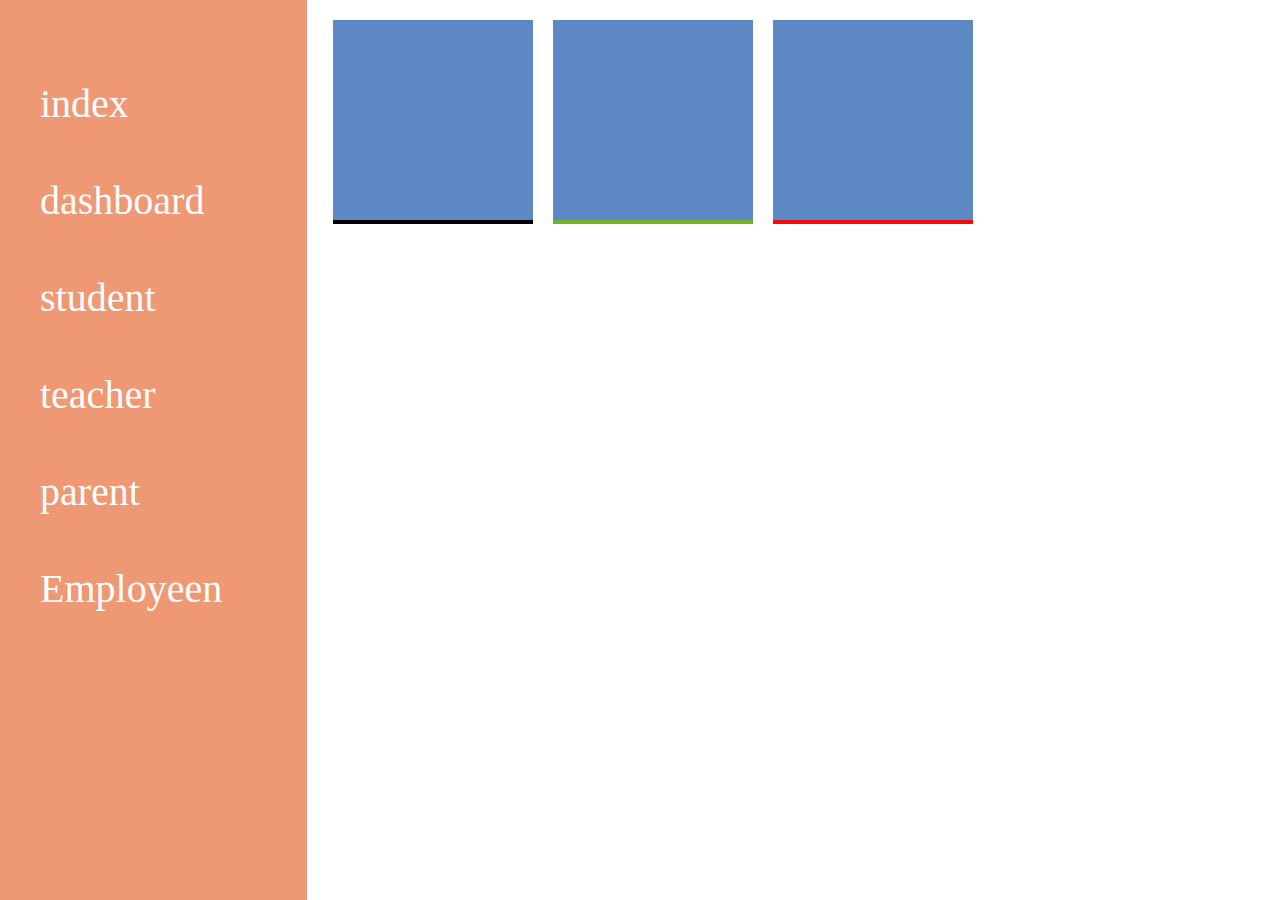
<file: index.html>
<!DOCTYPE html>
<html lang="en">
<head>
    <link rel="stylesheet" href="style.css">
    <meta name="viewport" content="width=device-width, initial-scale=1.0">
    <title>dashboard</title>
</head>
<body>
    <div class="sidenav">

        
        <ul>
            <li> <a href="index.html">index</a></li>

            <li> <a href="Dashboard.html">dashboard</a></li>
            <li> <a href="student.html">student</a></li>
            <li> <a href="teacher.html">teacher</a> </li>
            <li> <a href="parent.html">parent</a> </li>
            <li> <a href="employee.html">Employeen</a></li>
        </ul>
    </div>

    <div class="main">
       

        <div class="box-parent">

            <div id="box1" class="box"></div>
            <div id="box2" class="box"></div>
            <div id="box3" class="box"></div>
        </div>

    </div>





</body>
</html>
</file>
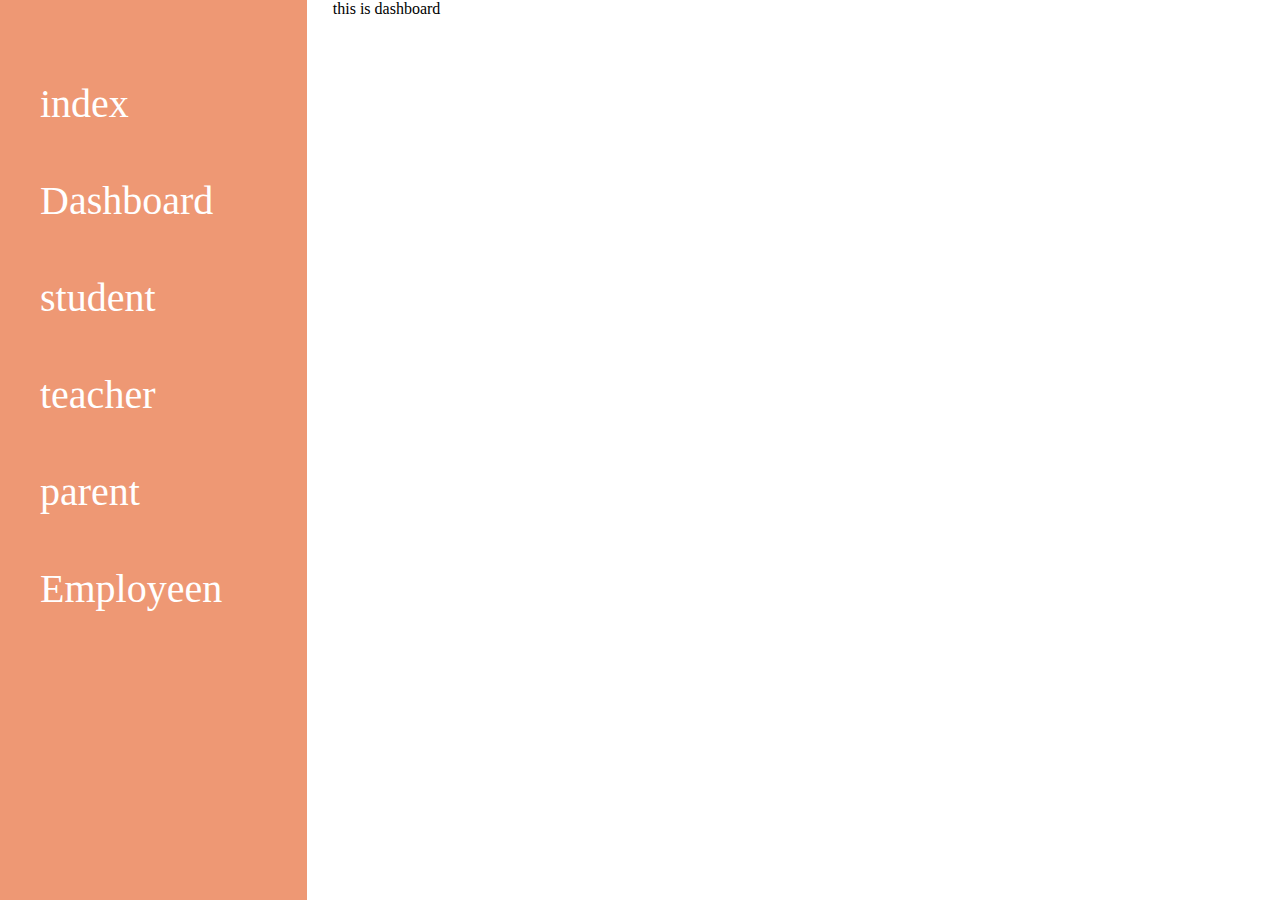
<file: Dashboard.html>
<!DOCTYPE html>
<html lang="en">
<head>
    <link rel="stylesheet" href="style.css">
    <title>dashboard</title>
</head>
<body>
    <div class="sidenav">

        
        <ul>
            <li> <a href="index.html">index</a></li>

            
            <li> <a href="Dashboard.html">Dashboard</a></li>
            <li> <a href="student.html">student</a></li>
            <li> <a href="teacher.html">teacher</a> </li>
            <li> <a href="parent.html">parent</a> </li>
            <li> <a href="employee.html">Employeen</a></li>
        </ul>
    </div>
    <div class="main">
        <p> this is dashboard</p>
        

    </div>

 



</body>
</html>
</file>
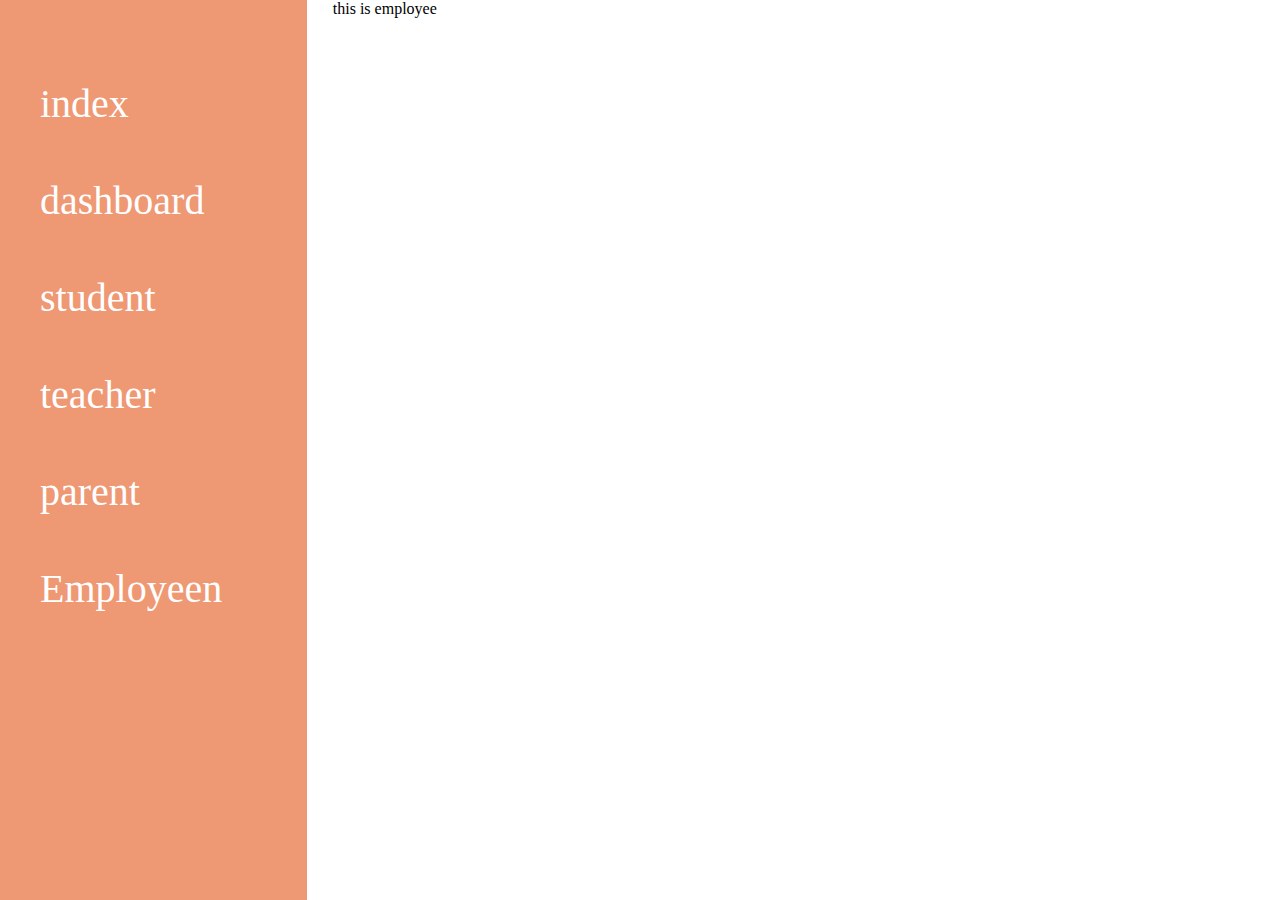
<file: employee.html>
<!DOCTYPE html>
<html lang="en">
<head>
    <link rel="stylesheet" href="style.css">
    <title>dashboard</title>
</head>
<body>
    <div class="sidenav">

        
        <ul>
            <li> <a href="index.html">index</a></li>

            <li> <a href="Dashboard.html">dashboard</a></li>
           
            <li> <a href="student.html">student</a></li>
            <li> <a href="teacher.html">teacher</a> </li>
            <li> <a href="parent.html">parent</a> </li>
            <li> <a href="employee.html">Employeen</a></li>
        </ul>
    </div>

    <div class="main">
        <p> this is employee</p>
        

    </div>
  

</body>
</html>
</file>
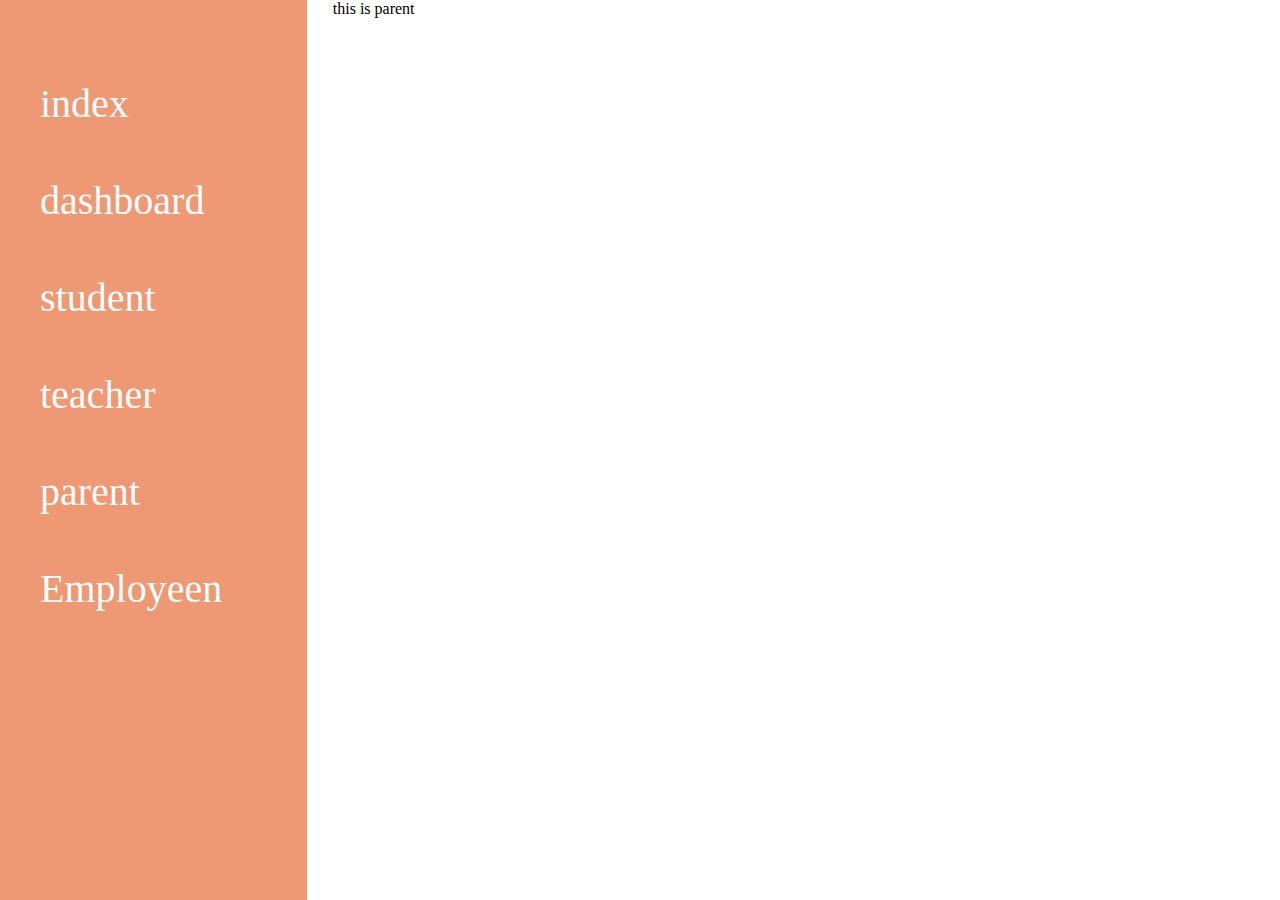
<file: parent.html>
<!DOCTYPE html>
<html lang="en">
<head>
    <link rel="stylesheet" href="style.css">
    <title>dashboard</title>
</head>
<body>
    <div class="sidenav">

        
        <ul>
            <li> <a href="index.html">index</a></li>

            <li> <a href="Dashboard.html">dashboard</a></li>
           
            <li> <a href="student.html">student</a></li>
            <li> <a href="teacher.html">teacher</a> </li>
            <li> <a href="parent.html">parent</a> </li>
            <li> <a href="employee.html">Employeen</a></li>
        </ul>
    </div>
    <div class="main">
        <p> this is parent</p>
        

    </div>




</body>
</html>
</file>
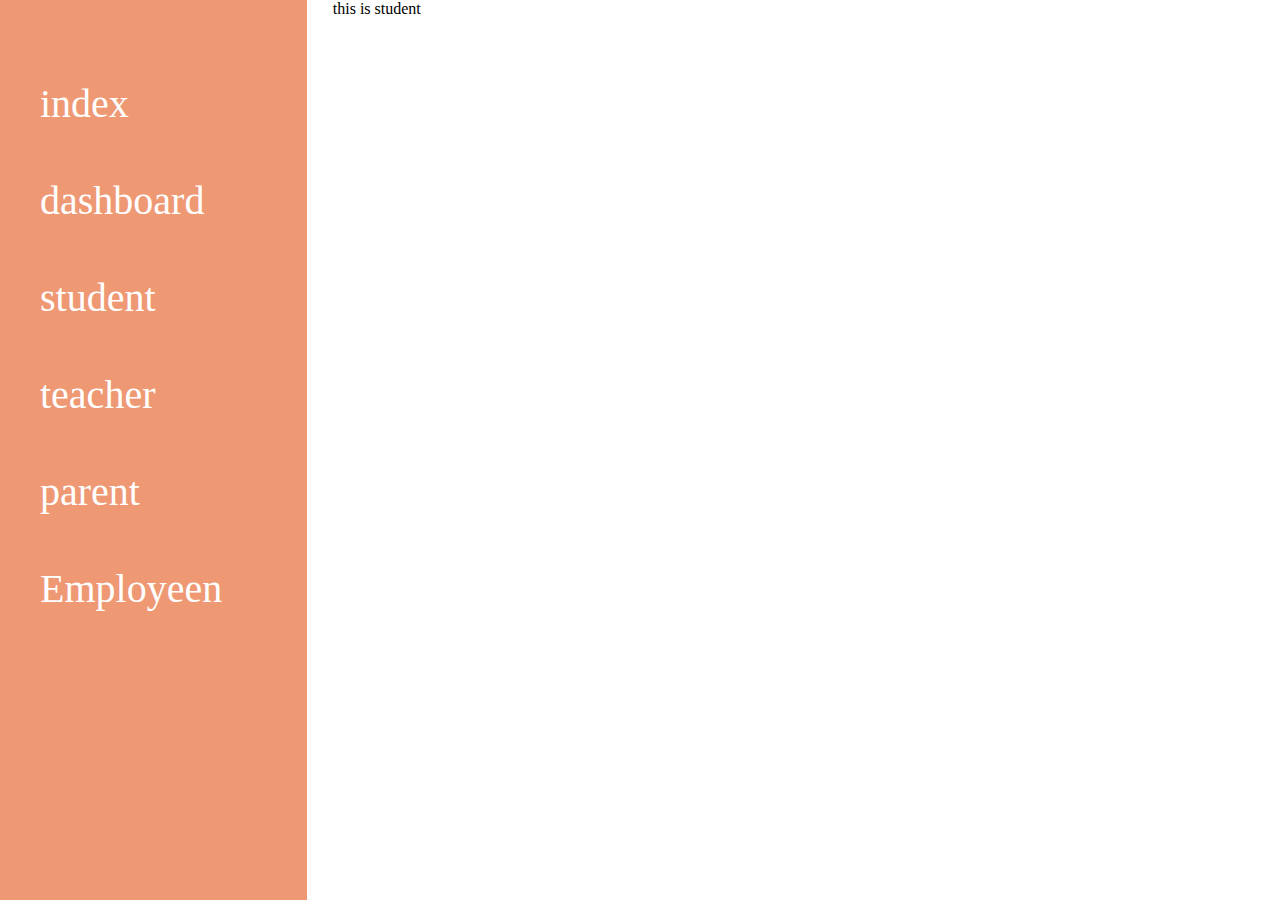
<file: student.html>
<!DOCTYPE html>
<html lang="en">
<head>
    <link rel="stylesheet" href="style.css">
    <title>dashboard</title>
</head>
<body>
    <div class="sidenav">

        
        <ul>
            <li> <a href="index.html">index</a></li>

            <li> <a href="Dashboard.html">dashboard</a></li>
            
            <li> <a href="student.html">student</a></li>
            <li> <a href="teacher.html">teacher</a> </li>
            <li> <a href="parent.html">parent</a> </li>
            <li> <a href="employee.html">Employeen</a></li>
        </ul>
    </div>

    <div class="main">
        <p> this is student</p>
        

    </div>
  



</body>
</html>
</file>
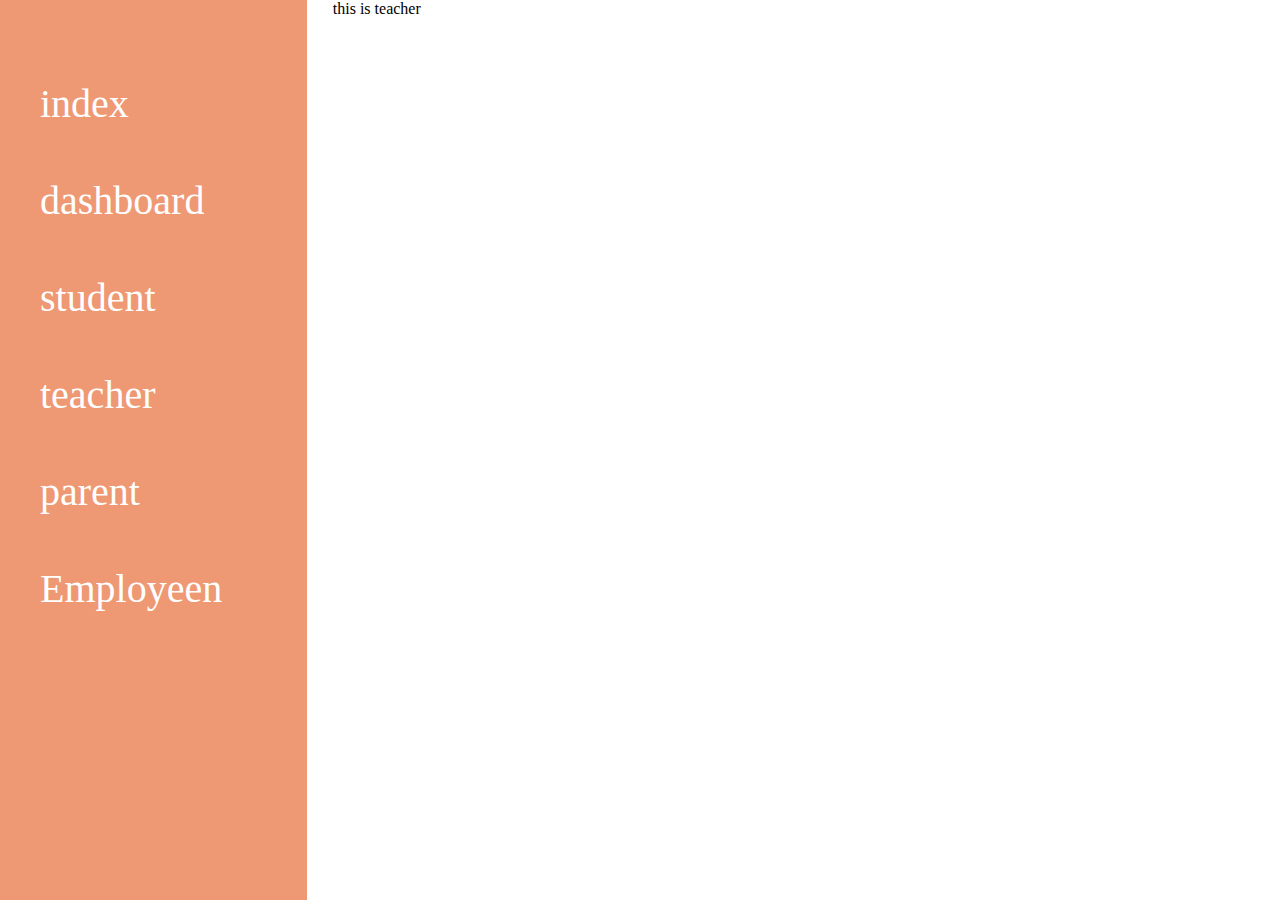
<file: teacher.html>
<!DOCTYPE html>
<html lang="en">
<head>
    <link rel="stylesheet" href="style.css">
    <title>dashboard</title>
</head>
<body>
    <div class="sidenav">

        
        <ul>
            <li> <a href="index.html">index</a></li>

            <li> <a href="Dashboard.html">dashboard</a></li>
           
            <li> <a href="student.html">student</a></li>
            <li> <a href="teacher.html">teacher</a> </li>
            <li> <a href="parent.html">parent</a> </li>
            <li> <a href="employee.html">Employeen</a></li>
        </ul>
    </div>

    <div class="main">
        <p> this is teacher</p>
        

    </div>
 



</body>
</html>
</file>
<file: style.css>
* {
    margin: 0;
    padding: 0;
}

.sidenav {
    position: fixed;
    height: 100vh;
    background-color: #ee9874;
    width: 24%;
    border-right-color:2px #FEFFD2 solid ;
}

.sidenav ul {
    
    padding-top: 30px;
    margin-left: 40px;
    list-style: none;
    font-size: 40px;
    color: rgb(239, 236, 232);
    
    
}

ul li {
    padding-top: 50px;
}

.main {
    margin-left: 26%;

}

a {
    color: white;
    text-decoration: none;
}

.box-parent {
    padding-top: 20px;
    display: flex;
    gap: 20px;
}

.box {
    width: 200px;
    height: 200px;
    background-color: #5C88C4;
}

#box1 {
    border-bottom: 4px black solid;
}
#box2 {
    border-bottom: 4px rgb(117, 177, 37) solid;}
#box3 {
    border-bottom: 4px rgb(250, 7, 7) solid;}

    @media screen and (max-width: 600px){
        .sidenav ul {
            width: 300px;
            height: 100px;
            
        }

        .sidenav {
            flex-direction: row;
            width: 150px;
            font-size: 5px;
        }

        .sidenav ul {
            margin-left: 0px;
            font-size: 25px;
        }

        .box-parent{
            flex-direction: column;
            
            
        }

        .box {
            width: 200px;
        }

        .main {
            margin-left: 150px;
        }

        .main {
            padding-left: 30px;
        }

    }
</file>
